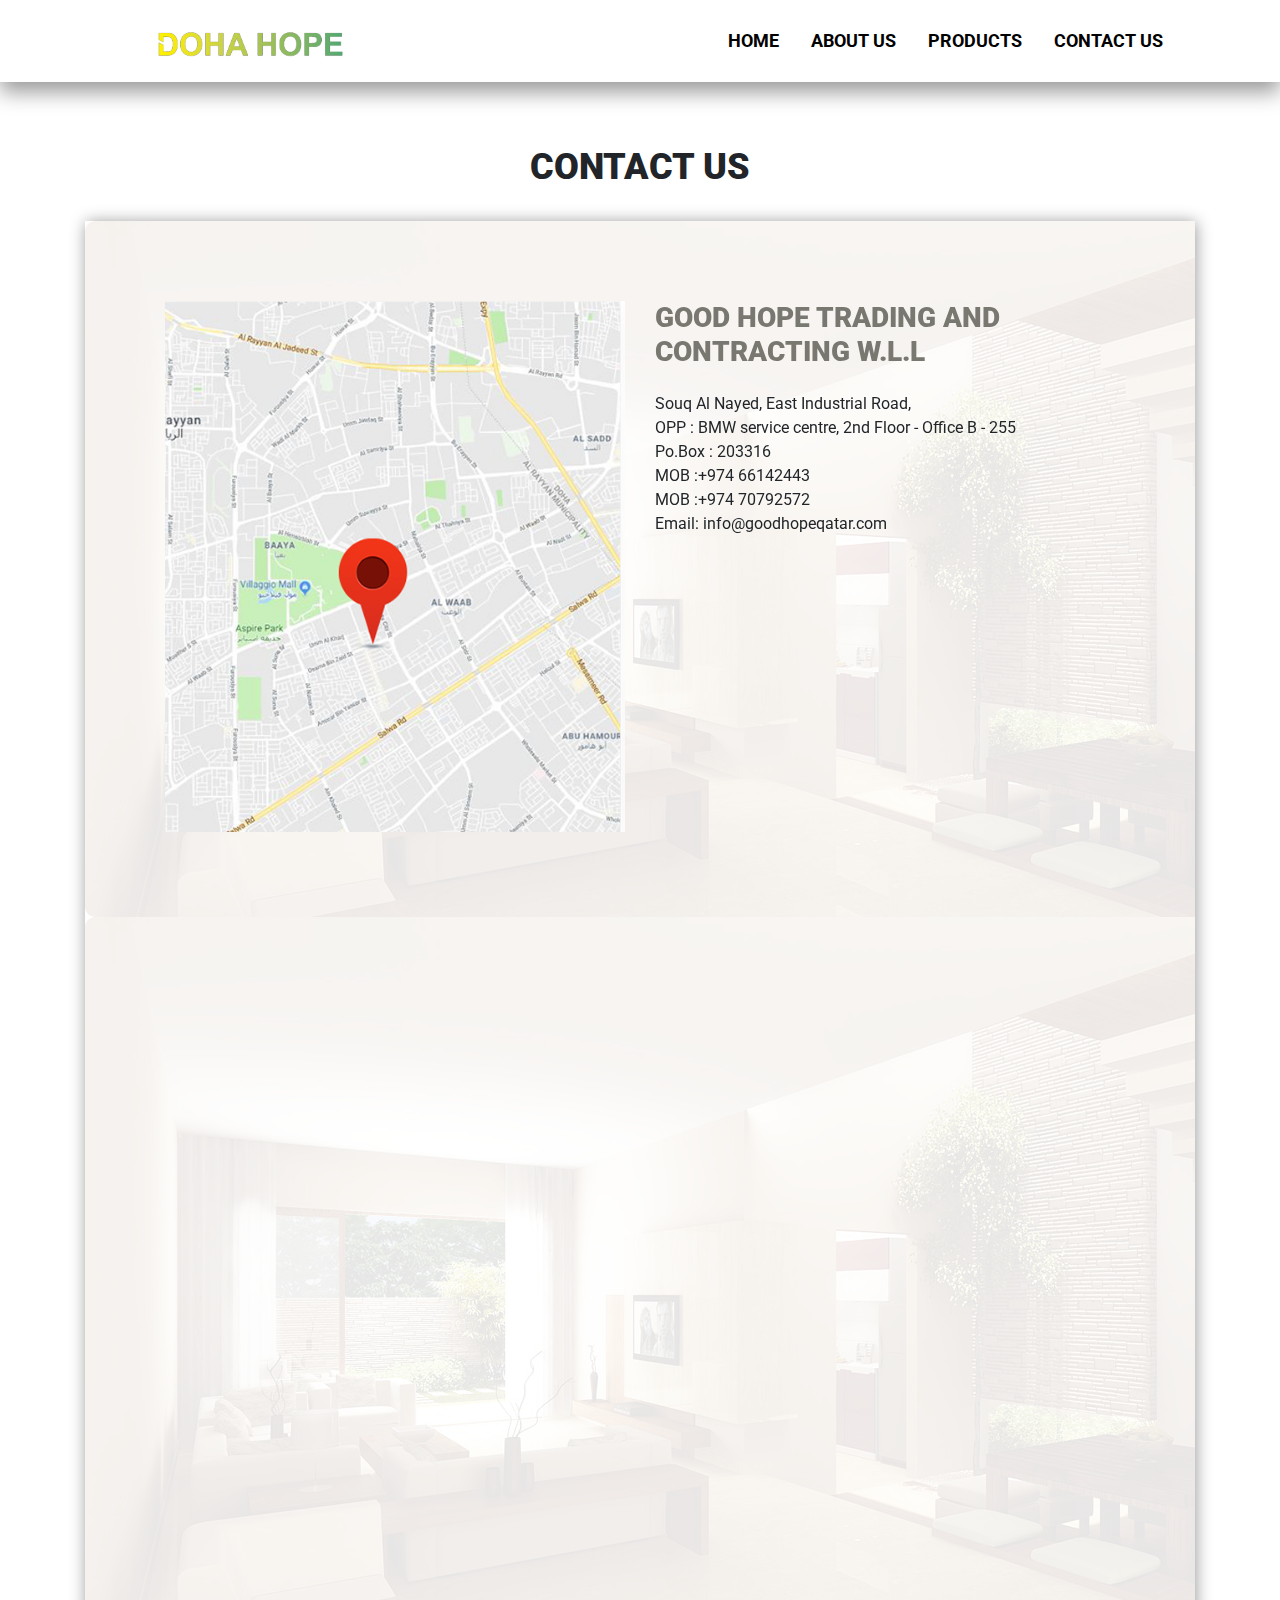
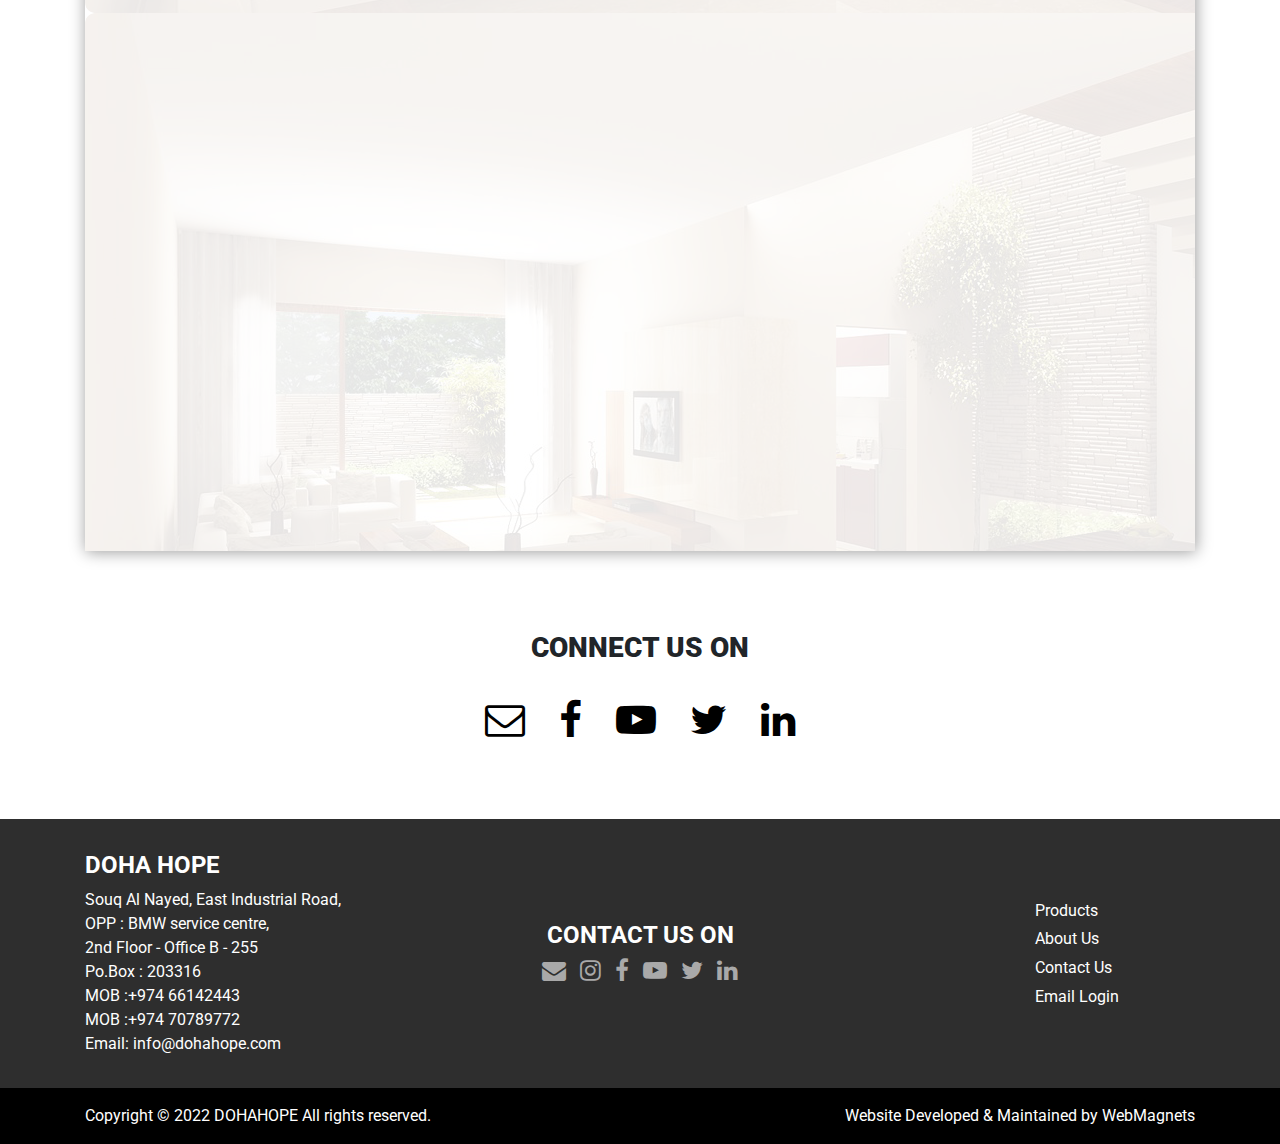
<file: contact-us.html>
<html xmlns="http://www.w3.org/1999/xhtml">
  <head>
    <meta http-equiv="Content-Type" content="text/html; charset=utf-8" />
    <meta name="viewport" content="width=device-width, initial-scale=1">
    <title>GoodHope</title>
    <link href="https://fonts.googleapis.com/css?family=Roboto:400,500,700,900" type="text/css" rel="stylesheet">
    <link href="https://stackpath.bootstrapcdn.com/font-awesome/4.7.0/css/font-awesome.min.css" type="text/css" rel="stylesheet" />
    <link href="css/bootstrap.min.css" type="text/css" rel="stylesheet" />
    <link rel="icon" type="image/x-icon" href="/images/icon.png">
    <link href="css/owl.carousel.min.css" type="text/css" rel="stylesheet" />
    <link href="css/owl.theme.default.min.css" type="text/css" rel="stylesheet" />
    <link href="css/style.css" type="text/css" rel="stylesheet" />
<script src="https://apps.elfsight.com/p/platform.js" defer></script>
<div class="elfsight-app-fbe34643-a172-4860-8008-a4ecc4295938"></div>
    <script async src="https://www.googletagmanager.com/gtag/js?id=AW-699843978"></script>
<script>
  window.dataLayer = window.dataLayer || [];
  function gtag(){dataLayer.push(arguments);}
  gtag('js', new Date());

  gtag('config', 'AW-699843978');
</script>
    <script>
  gtag('event', 'conversion', {'send_to': 'AW-699843978/P4bRCOP_k88BEIqL280C'});
</script>
  </head>
  <body>


    <header>
        <div class="logo-menu-wrapper">
          <div class="container">
          <nav class="navbar navbar-expand-lg navbar-light bg-light">
              <a class="navbar-brand" href="index.html">
                <img src="images/logorr.png" class="img-fluid" height="100px" width="300px">
              </a>
              <button class="navbar-toggler" type="button" data-toggle="collapse" data-target="#navbarheadermenu" aria-controls="navbarheadermenu" aria-expanded="false" aria-label="Toggle navigation">
                <span class="navbar-toggler-icon"></span>
              </button>
              <div class="collapse navbar-collapse" id="navbarheadermenu">
                <ul class="navbar-nav ml-auto mt-2 mt-lg-0">
                  <li class="nav-item active">
                    <a class="nav-link" href="index.html">HOME</a>
                  </li>
                  <li class="nav-item">
                    <a class="nav-link" href="about-us.html">ABOUT US</a>
                  </li>
                  <li class="nav-item">
                    <a class="nav-link" href="products.html">PRODUCTS</a>
                  </li>
                  <li class="nav-item">
                    <a class="nav-link" href="contact-us.html">CONTACT US</a>
                  </li>
                </ul>
              </div>
            </nav>
          </div>
        </div>
      </header>

    <div class="contact-us-page">
      <div class="container">
        <div class="row">
          <div class="col-12">
            <h2>Contact Us</h2>
          </div>
          <div class="col-12">
            <div class="contact-us-location-wrapper" style="background-image: url(images/bg-contact-us-location.png);">
              <div class="row">
                <div class="col-md-6 col-4">
                  <div class="contact-location-map"></div>
                <img src="images/Untitled-1.jpg" style="width:100%;height:auto">
                </div>
                <div class="col-md-6 col-12">
                  <h3>GOOD HOPE TRADING AND CONTRACTING W.L.L</h3>
                  <p>Souq Al Nayed, East Industrial Road, <br> OPP : BMW service centre, 2nd Floor - Office B - 255<br>
Po.Box : 203316<br>
MOB :+974 66142443<br>
MOB :+974 70792572<br>
Email: info@goodhopeqatar.com</p>
                </div>
              </div>
              
    <iframe
      id="JotFormIFrame-220025429665050"
      title="Form"
      onload="window.parent.scrollTo(0,0)"
      allowtransparency="true"
      allowfullscreen="true"
      allow="geolocation; microphone; camera"
      src="https://form.jotform.com/220941003706041"
      frameborder="0"
      style="
      min-width: 100%;
      height:1239px;
      border:none;"
      scrolling="no"
    >
    </iframe>
    <script type="text/javascript">
      var ifr = document.getElementById("JotFormIFrame-220025429665050");
      if (ifr) {
        var src = ifr.src;
        var iframeParams = [];
        if (window.location.href && window.location.href.indexOf("?") > -1) {
          iframeParams = iframeParams.concat(window.location.href.substr(window.location.href.indexOf("?") + 1).split('&'));
        }
        if (src && src.indexOf("?") > -1) {
          iframeParams = iframeParams.concat(src.substr(src.indexOf("?") + 1).split("&"));
          src = src.substr(0, src.indexOf("?"))
        }
        iframeParams.push("isIframeEmbed=1");
        ifr.src = src + "?" + iframeParams.join('&');
      }
      window.handleIFrameMessage = function(e) {
        if (typeof e.data === 'object') { return; }
        var args = e.data.split(":");
        if (args.length > 2) { iframe = document.getElementById("JotFormIFrame-" + args[(args.length - 1)]); } else { iframe = document.getElementById("JotFormIFrame"); }
        if (!iframe) { return; }
        switch (args[0]) {
          case "scrollIntoView":
            iframe.scrollIntoView();
            break;
          case "setHeight":
            iframe.style.height = args[1] + "px";
            break;
          case "collapseErrorPage":
            if (iframe.clientHeight > window.innerHeight) {
              iframe.style.height = window.innerHeight + "px";
            }
            break;
          case "reloadPage":
            window.location.reload();
            break;
          case "loadScript":
            if( !window.isPermitted(e.origin, ['jotform.com', 'jotform.pro']) ) { break; }
            var src = args[1];
            if (args.length > 3) {
                src = args[1] + ':' + args[2];
            }
            var script = document.createElement('script');
            script.src = src;
            script.type = 'text/javascript';
            document.body.appendChild(script);
            break;
          case "exitFullscreen":
            if      (window.document.exitFullscreen)        window.document.exitFullscreen();
            else if (window.document.mozCancelFullScreen)   window.document.mozCancelFullScreen();
            else if (window.document.mozCancelFullscreen)   window.document.mozCancelFullScreen();
            else if (window.document.webkitExitFullscreen)  window.document.webkitExitFullscreen();
            else if (window.document.msExitFullscreen)      window.document.msExitFullscreen();
            break;
        }
        var isJotForm = (e.origin.indexOf("jotform") > -1) ? true : false;
        if(isJotForm && "contentWindow" in iframe && "postMessage" in iframe.contentWindow) {
          var urls = {"docurl":encodeURIComponent(document.URL),"referrer":encodeURIComponent(document.referrer)};
          iframe.contentWindow.postMessage(JSON.stringify({"type":"urls","value":urls}), "*");
        }
      };
      window.isPermitted = function(originUrl, whitelisted_domains) {
        var url = document.createElement('a');
        url.href = originUrl;
        var hostname = url.hostname;
        var result = false;
        if( typeof hostname !== 'undefined' ) {
          whitelisted_domains.forEach(function(element) {
              if( hostname.slice((-1 * element.length - 1)) === '.'.concat(element) ||  hostname === element ) {
                  result = true;
              }
          });
          return result;
        }
      };
      if (window.addEventListener) {
        window.addEventListener("message", handleIFrameMessage, false);
      } else if (window.attachEvent) {
        window.attachEvent("onmessage", handleIFrameMessage);
      }
      </script>
            </div>
          </div>
          <div class="col-12">
            <div class="contact-connect-us">
              <h3>Connect Us On</h3>
              <ul class="social-link">
                <li><a href="#"><i class="fa fa-envelope-o" aria-hidden="true"></i></a></li>
                <li><a href="#"><i class="fa fa-facebook" aria-hidden="true"></i></a></li>
                <li><a href="#"><i class="fa fa-youtube-play" aria-hidden="true"></i></a></li>
                <li><a href="#"><i class="fa fa-twitter" aria-hidden="true"></i></a></li>
                <li><a href="#"><i class="fa fa-linkedin" aria-hidden="true"></i></a></li>
              </ul>
            </div>
          </div>
        </div>
      </div>
    </div>

     



    <footer>
        <div class="main-footer">
          <div class="container">
            <div class="row align-items-center">
              <div class="col-md-4 col-sm-6 col-12">
                <div class="content-with-head">
                  <h3>Doha Hope</h3>
                  <p>Souq Al Nayed, East Industrial Road,<br> OPP : BMW service centre,<br> 2nd Floor - Office B - 255<br>
  Po.Box : 203316<br>
  MOB :+974 66142443<br>
  MOB :+974 70789772<br>
  Email: info@dohahope.com</p>
                </div>
              </div>
              <div class="col-md-4 col-sm-6 col-12">
                <div class="content-with-head text-center">
                  <h3>Contact Us On</h3>
                  <ul class="footer-social-link">
                    <li><a href="#"><i class="fa fa-envelope" aria-hidden="true"></i></a></li>
                    <li><a href="https://www.instagram.com/doha_hope_qatar/"><i class="fa fa-instagram" aria-hidden="true"></i></a></li>
                    <li><a href="#"><i class="fa fa-facebook" aria-hidden="true"></i></a></li>
                    <li><a href="#"><i class="fa fa-youtube-play" aria-hidden="true"></i></a></li>
                    <li><a href="#"><i class="fa fa-twitter" aria-hidden="true"></i></a></li>
                    <li><a href="#"><i class="fa fa-linkedin" aria-hidden="true"></i></a></li>
                  </ul>
                </div>
              </div>
              <div class="offset-xl-2 offset-lg-1 col-xl-2 col-lg-3 col-md-4 col-12">
                <div class="content-with-head">
                  <ul class="footer-links">
                    <li><a href="products.html">Products</a></li>
                    <li><a href="about-us.html">About Us</a></li>
                    <li><a href="contact-us.html">Contact Us</a></li>
                    <li><a href="#">Email Login</a></li>
                  </ul>
                </div>
              </div>
            </div>
          </div>
        </div>
        <div class="copyright">
          <div class="container">
            <div class="row">
              <div class="col-lg-6 col-12">
                <p><span>Copyright © 2022 DOHAHOPE </span>
                <span>All rights reserved.</span></p>
              </div>
              <div class="col-lg-6 col-12">
                <p class="text-right">Website Developed & Maintained by <a href="https://www.websitesforlowprice.com/">WebMagnets</a></p>
              </div>
            </div>
          </div>
        </div>
      </footer>


    <script src="js/jquery-3.2.1.slim.min.js" type="text/javascript"></script>
    <script src="js/popper.min.js" type="text/javascript"></script>
    <script src="js/bootstrap.min.js" type="text/javascript"></script>
    <script src="js/owl.carousel.min.js" type="text/javascript"></script>

  </body>
</html>
</file>
<file: css/style.css>
/* CSS Document */

* {
	margin:0px;
	padding:0px;
}

body {
	font-size: 16px;
	font-family: 'Roboto', sans-serif;
}
a, a:hover, a:focus {
	color: inherit;
	text-decoration: none;
}
ul {
	margin: 0;
	padding: 0;
}

.btn-learn-more-wrapper {
    display: block;
    text-align: right;
    text-transform: uppercase;
    margin-top: 15px;
}


header {
	box-shadow: 0px 10px 20px rgba(0, 0, 0, 0.4);
}
header .top-header {
	padding: 1rem 0;
    font-size: 16px;
	color: #A9A9A9;
    background-color: #1A1A1A;
    text-align: right;
}
header .top-header ul {
	display: inline-block;
	vertical-align: middle;
	padding: 0 1.25rem;
}
header .top-header ul li {
	display: inline-block;
	vertical-align: middle;
	padding: 0 0.7rem;
}
header .top-header ul li a:hover {
	color: #fff;
	text-decoration: none;
}
header .top-header ul.header-contact li a i {
	padding-right: 5px;
}
header .top-header .social-links li {
	font-size: 20px;
}

header .logo-menu-wrapper {
	background-color: #fff;
	padding: 0.5rem 0;
}
header .logo-menu-wrapper .navbar {
	background-color: #fff !important;
}
header .logo-menu-wrapper .navbar-nav .nav-item .nav-link {
    padding: 0.5rem 1rem;
    font-size: 18px;
    font-weight: 700;
    color: #010101;
}

.banner {}
.banner .item {
	background-size: cover;
    background-repeat: no-repeat;
    background-position: center;
    text-align: center;
    color: #000;
    padding: 150px 0;
}
.banner .item h2 {
	font-size: 2.5rem;
    font-weight: 900;
    text-transform: uppercase;
    margin: 0;
    padding: 0 0 1rem;
}
.banner .item h2 span {
	display: block;
    font-size: 1.7rem;
    font-weight: 700;
}
.banner .item p {
	max-width: 370px;
    margin: auto;
    padding: 0 0 0.5rem;
}
.banner .item .btn {
	border: 1px solid #333;
    border-radius: 2px;
    padding: 6px 35px;
}
.banner .owl-theme .owl-dots {
    margin: 0 !important;
    position: absolute;
    bottom: 20px;
    left: 50%;
    transform: translate(-50%, 0);
}
.banner .owl-theme .owl-dots .owl-dot span, 
.banner .owl-theme .owl-dots .owl-dot span {
    background: #FFF;
    border: 1px solid #333;
}
.banner .owl-theme .owl-dots .owl-dot.active span, 
.banner .owl-theme .owl-dots .owl-dot:hover span {
    background: #a1a1a1;
}

.home-about-wrapper {
	background-size: cover;
    background-repeat: no-repeat;
    background-position: center;
	padding: 80px 0;
}
.home-about-wrapper h2 {
	position: relative;
    margin: 0 0 2rem;
    text-transform: uppercase;
    font-weight: 900;
}
.home-about-wrapper h2:before {
	content: "";
	position: absolute;
    bottom: -10px;
    left: 50%;
    width: 100%;
    max-width: 500px;
    height: 3px;
    background-color: #ffe400;
    transform: translateX(-50%);
}
.home-about-wrapper img {
	padding-left: 80px;
}
.home-about-wrapper p {
	margin: 0;
	font-size: 18px;
}

.product-slider-wrapper {
	padding: 40px 0;
	text-align: center;
}
.product-slider-wrapper:nth-child(2n) {
	background-color: #f6f6f6;
}
.product-slider-wrapper h1 {
	position: relative;
    margin: 0 0 2rem;
    text-transform: uppercase;
    font-weight: 900;
}
.product-slider-wrapper h1:before {
	content: "";
	position: absolute;
    bottom: -10px;
    left: 50%;
    width: 100%;
    max-width: 500px;
    height: 3px;
    background-color: #ffe400;
    transform: translateX(-50%);
}
.product-slider-wrapper h2 {
	text-transform: uppercase;
	font-weight: 700;
}
.products-carousel {}
.products-carousel .owl-item {
	padding: 10px;
}
.products-carousel .item {
	padding: 15px;
	background-color: #fff;
	border-radius: 5px;
	box-shadow: 1px 1px 10px rgba(0, 0, 0, 0.4);
}
.products-carousel .item .products-carousel-img {
	position: relative;
	padding-bottom: 100%;
}
.products-carousel .item .products-carousel-img img {
	position: absolute;
	top: 0;
	right: 0;
	bottom: 0;
	left: 0;
	max-width: 100%;
	max-height: 100%;
	width: auto;
    height: auto;
	margin: auto;
}
.products-carousel .item h3 {
	font-size: 18px;
	font-weight: 700;
	margin: 10px 0;
	text-align: center;
}
.products-carousel .item p {
	margin: 0;
	font-size: 14px;
	text-align: justify;
}
.products-carousel .owl-nav [class*=owl-] {
	position: absolute;
    top: 50%;
    transform: translate(0, -50%);
    color: #333 !important;
} 
.products-carousel .owl-nav button.owl-prev {
	left: -30px;
}
.products-carousel .owl-nav button.owl-next {
	right: -30px;
}

footer .main-footer {
	background-color: #2e2e2e;
	color: #fff;
	padding: 1rem 0;
}
footer .main-footer .content-with-head {
	padding: 1rem 0;
}
footer .main-footer .content-with-head h3 {
	margin: 0;
	padding-bottom: 0.5rem;
	text-transform: uppercase;
	font-size: 24px;
    font-weight: 700;
}
footer .main-footer .content-with-head p {
	margin: 0;
}
footer .main-footer .content-with-head .footer-links {}
footer .main-footer .content-with-head .footer-links li {
	display: block;
	padding: 0.15rem 0;
}
footer .main-footer .content-with-head .footer-social-link {
	margin: 0;
	padding: 0;
}
footer .main-footer .content-with-head .footer-social-link li {
	display: inline-block;
	padding: 0 5px;
	font-size: 24px;
	color: #A9A9A9;
}
footer .copyright {
	background-color: #000;
	color: #fff;
	padding: 1rem 0;
}
footer .copyright p {
	margin: 0;
}


.product-list-page {
	padding: 4rem 0;
}
.product-list-page h2 {
	margin: 0;
	padding-bottom: 2rem;
	text-transform: uppercase;
	font-size: 2.25rem;
	font-weight: 900;
	text-align: center;
}
.product-list-page .product-list-tiles {
	padding: 2rem 1rem;
}
.product-list-page .product-list-tiles .product-list-tiles-inner {
	background-color: #fff;
    box-shadow: 1px 1px 10px rgba(0, 0, 0, 0.4);
    text-align: center;
    padding: 1rem;
    border-radius: 10px;
}
.product-list-page .product-list-tiles .product-list-tiles-inner .product-logo {
	padding-bottom: 0.4rem;
	text-align: right;
}
.product-list-page .product-list-tiles .product-list-tiles-inner .product-logo img {
	max-width: 100%;
	max-height: 35px;
	width: auto;
	height: auto;
}
.product-list-page .product-list-tiles .product-list-tiles-inner .product-img {
	position: relative;
	padding-bottom: 100%;
}
.product-list-page .product-list-tiles .product-list-tiles-inner .product-img img {
	position: absolute;
	top: 0;
	right: 0;
	bottom: 0;
	left: 0;
	max-width: 100%;
	max-height: 100%;
	margin: auto;
}
.product-list-page .product-list-tiles .product-list-tiles-inner h3 {
	padding-top: 0.4rem;
    margin: 0;
    font-size: 18px;
    font-weight: 700;
    text-transform: uppercase;
    min-height: 50px;
    overflow: hidden;
    display: -webkit-box;
    -webkit-line-clamp: 2;
    -webkit-box-orient: vertical;
}


.contact-us-page {
	padding: 4rem 0;
}
.contact-us-page h2 {
	margin: 0;
	padding-bottom: 2rem;
	text-transform: uppercase;
	font-size: 2.25rem;
	font-weight: 900;
	text-align: center;
}
.contact-us-page .contact-us-location-wrapper {
	padding: 80px;
	box-shadow: 1px 1px 15px rgba(0, 0, 0, 0.4);
}
.contact-us-page .contact-us-location-wrapper h3 {
	margin: 0 0 1.5rem;
	color: #787870;
	font-weight: 900;
}
.contact-us-page .contact-us-location-wrapper .contact-location-map {
	box-shadow: 1px 1px 15px rgba(0, 0, 0, 0.4);
}
.contact-us-page .contact-connect-us {
	padding: 80px 0 0;
}
.contact-us-page .contact-connect-us h3 {
	font-weight: 900;
	margin: 0 0 1.3rem;
	text-align: center;
	text-transform: uppercase;
}
.contact-us-page .contact-connect-us .social-link {
    text-align: center;
}
.contact-us-page .contact-connect-us .social-link li {
    padding: 15px;
    display: inline-block;
    vertical-align: middle;
}
.contact-us-page .contact-connect-us .social-link li a i.fa {
    font-size: 40px;
    color: #000;
}


.about-us-page {
	padding: 40px 0;
	background-size: contain;
    /*background-repeat: no-repeat;*/
    background-position: center;
}
.about-us-page h2 {
	margin: 0;
	padding-bottom: 2rem;
	text-transform: uppercase;
	font-size: 2.25rem;
	font-weight: 900;
	text-align: center;
}
.about-us-page .about-content-wrapper {
	position: relative;
	padding: 40px;
	box-shadow: 1px 1px 15px rgba(0, 0, 0, 0.4);
	text-align: justify;
}
.about-us-page .about-content-wrapper:before {
	content: "";
	position: absolute;
    top: 0;
    left: 50%;
    transform: translate(-50%, 0);
    width: 100%;
    max-width: 300px;
    height: 5px;
    background-color: #ffe400;
}
.about-us-page .about-history-wrapper {
	padding: 40px 0;
}
.about-us-page .about-history-wrapper .about-content-wrapper-img {
	margin: 100px 0 0 -50px;
	padding: 20px;
	box-shadow: 1px 1px 15px rgba(0, 0, 0, 0.4);
}
.about-us-page .about-brand-tile-wrapper {}
.about-us-page .about-brand-tile-wrapper .about-brand-tiles {
	padding: 20px;
	margin-bottom: 30px;
	box-shadow: 1px 1px 15px rgba(0, 0, 0, 0.4);
}
.about-us-page .about-brand-tile-wrapper .about-brand-tiles .about-brand-tiles-inner {
	position: relative;
	padding-bottom: 50%;
}
.about-us-page .about-brand-tile-wrapper .about-brand-tiles .about-brand-tiles-inner img {
	position: absolute;
	top: 0;
	right: 0;
	bottom: 0;
	left: 0;
	max-width: 100%;
	max-height: 100%;
	margin: auto;
}


@media (max-width: 991px)
{
	.product-list-page .product-list-tiles {
		padding: 1rem 0;
	}
	footer .copyright p {
		text-align: center !important;
	}
	.about-us-page .about-history-wrapper .about-content-wrapper-img {
		display: none;
	}
	.products-carousel .owl-nav [class*=owl-] {
	    color: #fff !important;
	    text-shadow: 1px 1px 10px rgba(0, 0, 0, 0.7);
	} 
	.products-carousel .owl-nav button.owl-prev {
		left: 0;
	}
	.products-carousel .owl-nav button.owl-next {
		right: 0;
	}
}
@media (max-width: 767px)
{
	body {
	    font-size: 14px;
	}
	header .top-header ul {
	    display: block;
	    text-align: center !important;
	}
	.banner .item h2 {
	    font-size: 1.8rem;
	}
	.banner .item h2 span {
	    font-size: 1.2rem;
	}
	.banner .item p {
	    padding: 0 1rem 0.5rem;
	}
	.home-about-wrapper p {
	    font-size: 14px;
	}
	.product-slider-wrapper h2 {
	    font-size: 1.5rem;
	    padding: 0 0 0.5rem;
	    text-align: center;
	}
	.product-slider-wrapper .product-slider-carousel .owl-dots {
	    left: 50%;
	    transform: translate(-50%, 0);
	}
	.home-products-wrapper .products-wrapper-carousel .item h3 {
	    font-size: 1.5rem;
	    margin: 1rem 0;
	    padding: 0 0 0.5rem 0;
	    text-align: center;
	    border-bottom: 5px solid #ffe400;
	}
	.home-products-wrapper .products-wrapper-carousel .owl-nav button.owl-prev {
		left: 0;
	}
	.home-products-wrapper .products-wrapper-carousel .owl-nav button.owl-next {
		right: 0;
	}
	.home-get-touch form {
		padding: 15px;
	}
	.home-get-touch form h2 {
		font-size: 1.5rem;
	    margin: 1rem 0;
	    padding: 0 0 0.5rem 0;
	    border-bottom: 5px solid #ffe400;
	}
	.contact-us-page .contact-us-location-wrapper {
	    padding: 30px;
	}
	.contact-us-page .contact-us-location-wrapper .contact-location-map {
		margin: 30px 0 0;
	}
	.contact-us-page .contact-connect-us .social-link li a i.fa {
	    font-size: 30px;
	}

}
@media (max-width: 500px)
{
	.navbar-light .navbar-brand img {
		max-width: 180px;
	}
}
</file>
